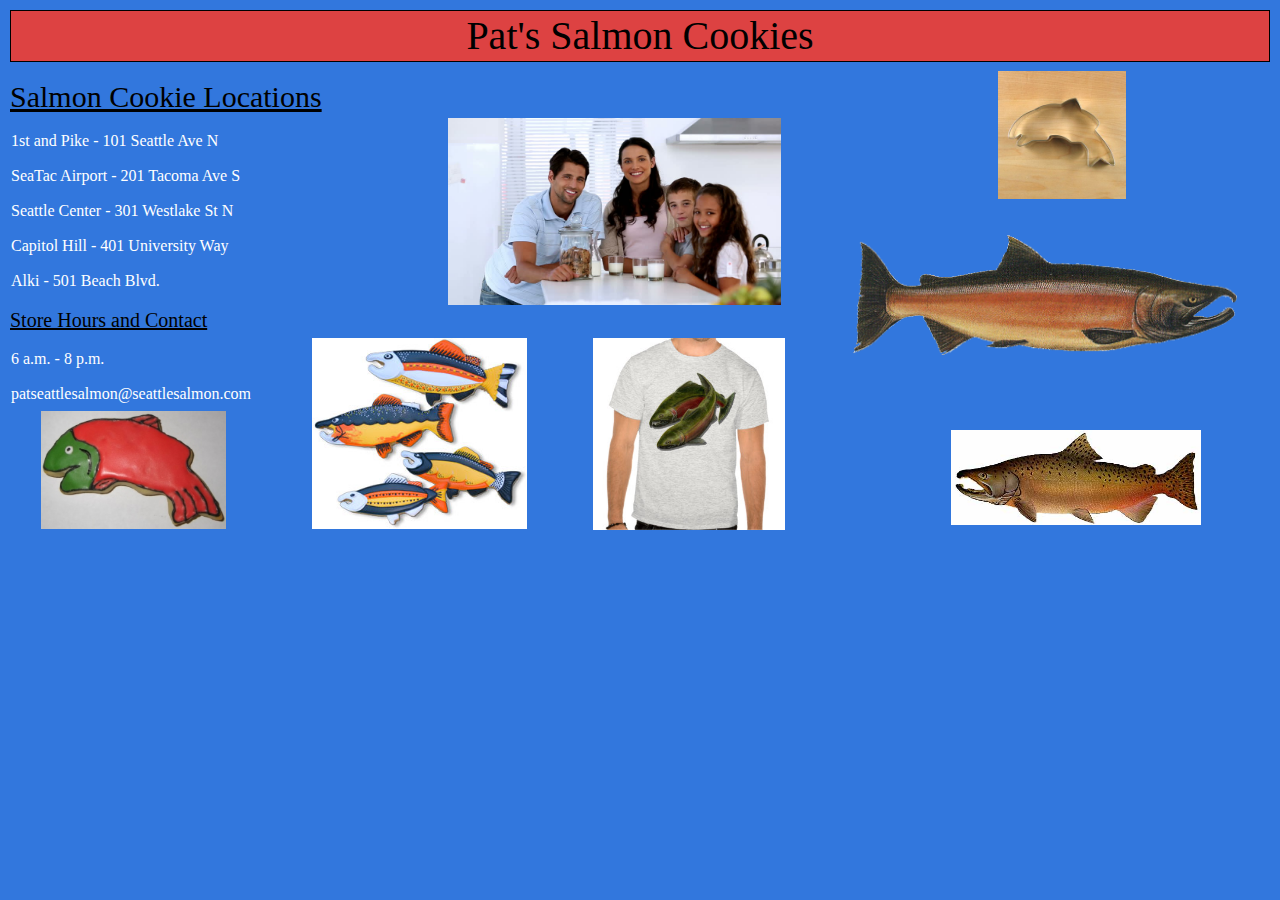
<file: index.html>
<!DOCTYPE html>
<html>
    <head>
        <link href="https://fonts.googleapis.com/css?family=Fjalla+one|Open+Sans:300" rel="stylesheet">
        <meta charset="utf-8" />
        <title>Lab 6 Project</title>
        <link href="css/reset.css" type="text/css" rel="stylesheet" />
        <link href="css/style.css" type="text/css" rel="stylesheet" />
    </head>

    <body>
        <h1>Pat's Salmon Cookies</h1>
        
        <h2>Salmon Cookie Locations</h2>
        <ol>
            <li>1st and Pike - 101 Seattle Ave N</li>
            <li>SeaTac Airport - 201 Tacoma Ave S</li>
            <li>Seattle Center - 301 Westlake St N</li>
            <li>Capitol Hill - 401 University Way</li>
            <li>Alki - 501 Beach Blvd.</li>
        </ol>

        <h3>Store Hours and Contact</h3>
        <ul>
            <li>6 a.m. - 8 p.m.</li>
        </ul>
        <ul>
            <li>patseattlesalmon@seattlesalmon.com</li>
        </ul>

        <img class="family-photo" src="family-photo.jpg" alt="A Family Photo" />

        <img class="fish-shirt" src="fish-shirt.jpg" alt="A Fish Shirt" />

        <img class="salmon" src="salmon.png" alt="A Salmon Fish" />

        <img class="chinook-fish" src="chinook-fish.jpg" alt="A Chinook Fish" />

        <img class="cutter-fish" src="cutter-fish.jpeg" alt="A Cutter Fish" />

        <img class="rainbow-fish" src ="rainbow-fish.jpg" alt="A Rainbow Fish" />

        <img class="frosted-cookie-fish" src="frosted-cookie-fish.jpg" alt="A Frosted Cookie Fish" />


        <script src="js/app.js" type="text/javascript"></script>

    </body>
</html>
</file>
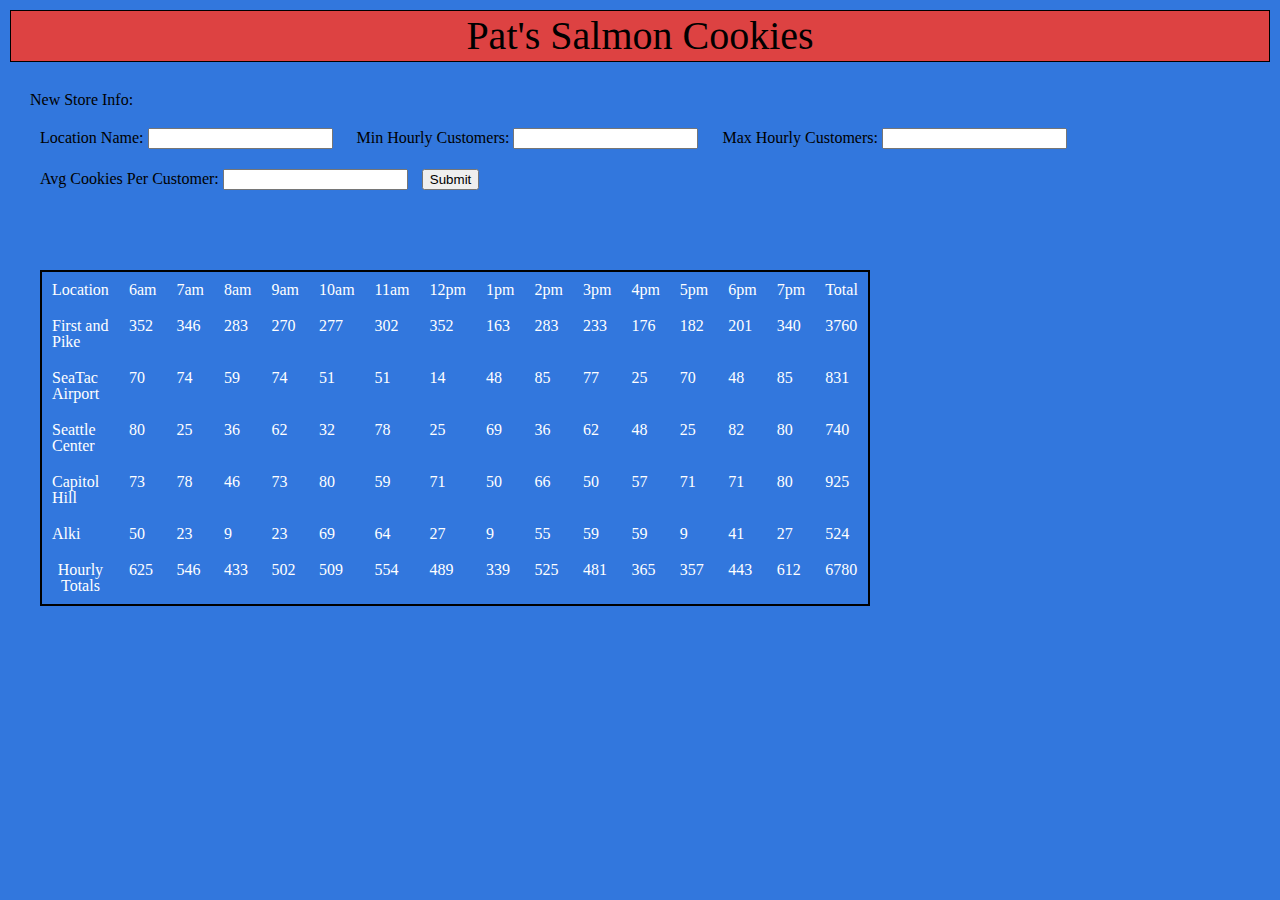
<file: sales.html>
<!DOCTYPE html>
<html>
    <head>
        <link href="https://fonts.googleapis.com/css?family=Fjalla+one|Open+Sans:300" rel="stylesheet">
        <meta charset="utf-8" />
        <title>Lab 6 Project</title>
        <link href="css/reset.css" type="text/css" rel="stylesheet" />
        <link href="css/style.css" type="text/css" rel="stylesheet" />
    </head>

    <body>
        <h1>Pat's Salmon Cookies</h1>

        <form id="cookie-form">
            <fieldset>
                <legend>New Store Info:</legend>
                        
                <label>Location Name:
                    <input type="text" name="newLocation" required="required" />
                </label>
                <label>Min Hourly Customers:
                    <input type="number" name="minimumCustomers" required="required" />
                </label>
                <label>Max Hourly Customers:
                        <input type="number" name="maximumCustomers" required="required" />
                </label>
                <label>Avg Cookies Per Customer:
                        <input type="number" name="avgCookiesPerCustomer" required="required" />
                </label>
                <input type="submit" value="Submit" />
            </fieldset>
        </form>
               
            <div><table id="patTable"></div>
        <script src="js/app.js" type="text/javascript"></script>
    </body>
</html>
</file>
<file: css/style.css>
*{color: black
}

body {

    background-color: rgb(50, 119, 221);
}

/* Pat's Salmon Cookies */
h1 {
    background-color:rgb(221, 66, 66);
    margin: 10px;
    padding: 5px;
    border: 1px solid black;
    text-align: center;
    font-size: 40px;    
}

/* Salmon Cookie Locations */

h2 {
    text-emphasis-color: black;
    text-decoration: underline;
    font-size: 30px;
    padding: 10px;
}

/* store hours and location */
h3 {
    color: black;
    font-size: 20px;
    padding: 10px;
    text-decoration: underline;
}

ul {
    padding: -3px;
}

/* store locations and addresses */
li {
    margin: 3px;
    padding: 8px;
    color: white;
}

.family-photo {
    position: relative;
    left: 35%;
    top: -300px;
    width: 26%;
}

.chinook-fish {
    position: relative;
    width: 250px;
    margin: 30px;
    top: -50px;
}

.cutter-fish {
    position: relative;
    left: 78%;
    top: -660px;
    width: 10%;

}

.rainbow-fish {
    position: relative;
    left: 150px;
    top: -300px;
    width: 215px;
    margin: 30px;
}

.frosted-cookie-fish {
    position: relative;
    left: -400px;
    top: -300px;
    width: 185px;
    margin: 30px;
}

.salmon {
    position: relative;
    left: 25%;
    top: -250px;
    width: 30%;
}

.fish-shirt {
    position: relative;
    left: 20%;
    top: -75px;
    width: 15%;
}

div {
    margin: 40px;
}

table {
    border: 2px solid black;
    width: 300px;
}

td {
    width: 300px;
    padding: 10px;
    color: white;
    border:black;
}

th {
    color: white;
    padding: 10px;
}

#cookie-form {
    display: inline-block;
    padding: 20px;
}

fieldset {
    padding: 10px;
}

label {
    display: inline-block;
    padding: 10px;
}
</file>
